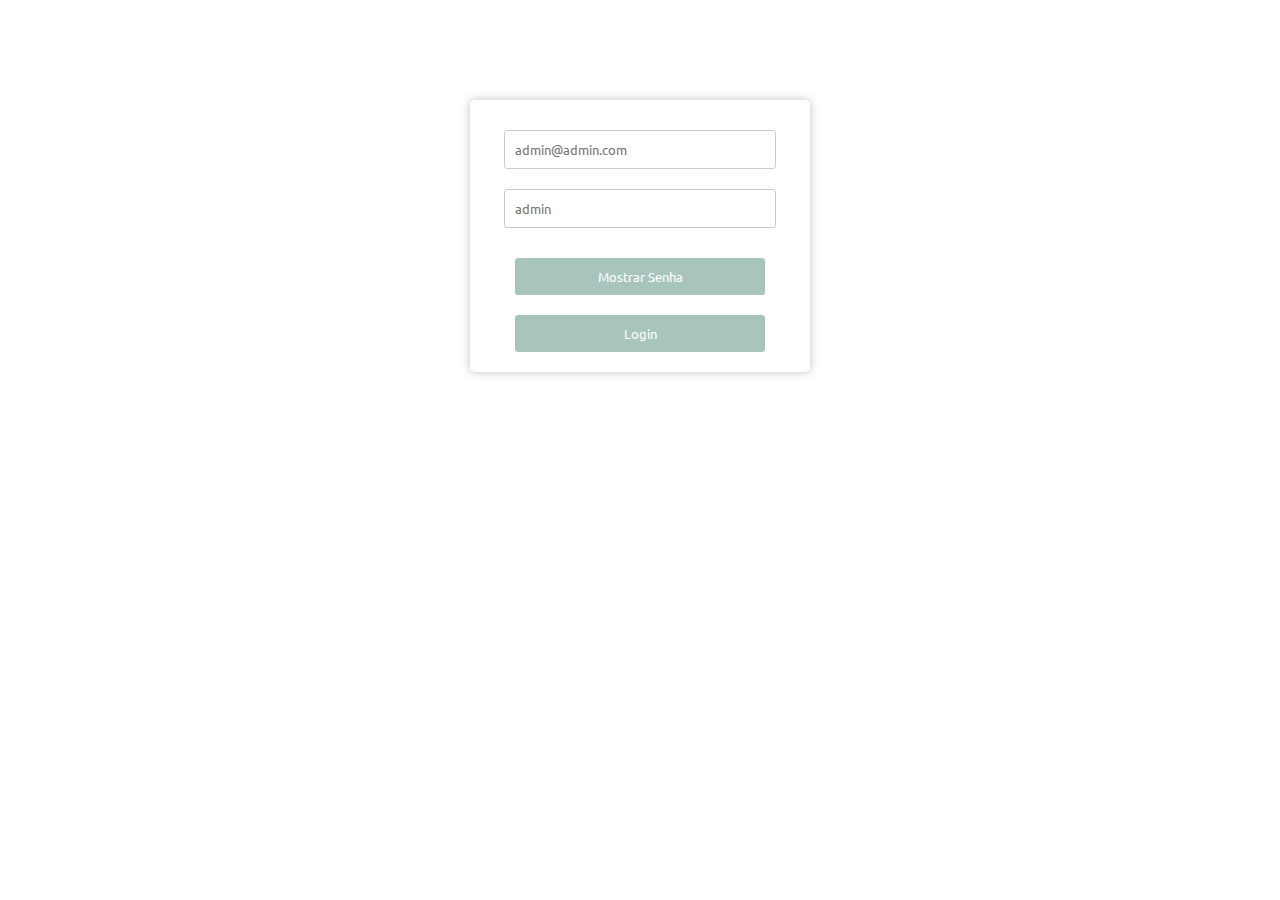
<file: paginas/index.html>
<!DOCTYPE html>
<html lang="pt-br">

<head>
    <meta charset="UTF-8">
    <meta name="viewport" content="width=device-width, initial-scale=1.0">
    <title>Login</title>
    <link rel="stylesheet" href="../style.css">
</head>

<body>

    <div class="container-login">
        <div class="login-box">
            <div id="login-form">
                <input type="text" id="email" placeholder="admin@admin.com" required><br>
                <input type="password" id="password" placeholder="admin" required><br>
                <button onclick="mostrarOcultarSenha()">Mostrar Senha</button>
                <button id="botaoLogin">Login</button>
            </div>
        </div>
    </div>

    <script src="../script.js"></script>
</body>
<script>
    function mostrarOcultarSenha() {
        var senhaInput = document.getElementById("password");

        if (senhaInput.type === "password") {
            senhaInput.type = "text";
        } else {
            senhaInput.type = "password";
        }
    }
</script>

</html>
</file>
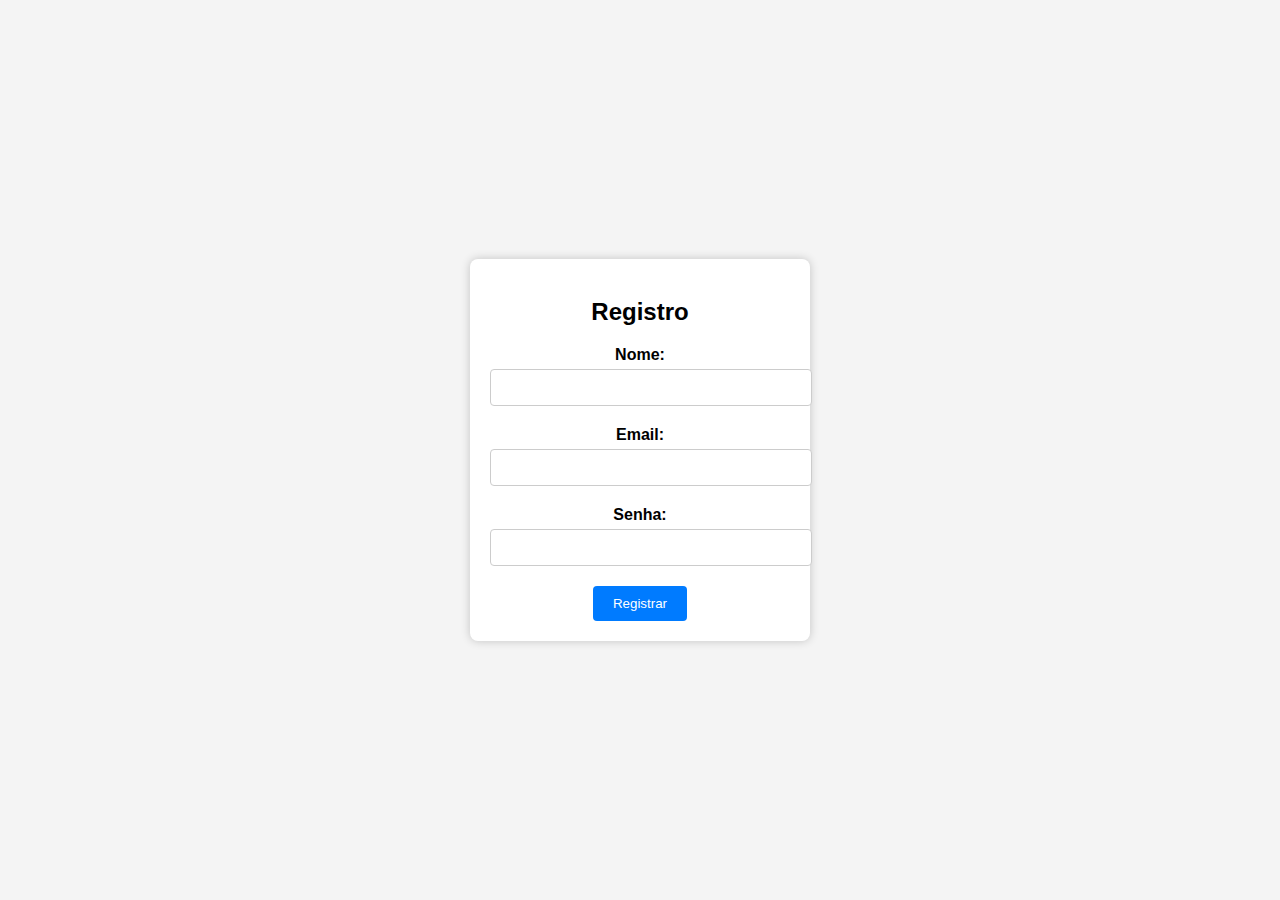
<file: cadastro usuario.html>
<!DOCTYPE html>
<html lang="en">
<head>
    <meta charset="UTF-8">
    <meta name="viewport" content="width=device-width, initial-scale=1.0">
    <title>Registro</title>
    <style>
        body {
            font-family: Arial, sans-serif;
            background-color: #f4f4f4;
            margin: 0;
            padding: 0;
            display: flex;
            justify-content: center;
            align-items: center;
            height: 100vh;
        }

        .registration-form {
            background-color: #ffffff;
            border-radius: 8px;
            box-shadow: 0px 0px 10px rgba(0, 0, 0, 0.2);
            padding: 20px;
            width: 300px;
            text-align: center;
        }

        .registration-form h2 {
            margin-bottom: 20px;
        }

        .input-group {
            margin-bottom: 20px;
        }

        .input-group label {
            display: block;
            margin-bottom: 5px;
            font-weight: bold;
        }

        .input-group input {
            width: 100%;
            padding: 10px;
            border: 1px solid #ccc;
            border-radius: 4px;
        }

        .btn-submit {
            background-color: #007bff;
            color: #fff;
            border: none;
            padding: 10px 20px;
            border-radius: 4px;
            cursor: pointer;
        }

        .btn-submit:hover {
            background-color: #0056b3;
        }
    </style>
</head>
<body>
    <div class="registration-form">
        <h2>Registro</h2>
        <form id="registration-form">
            <div class="input-group">
                <label for="name">Nome:</label>
                <input type="text" id="name" name="name" required>
            </div>
            <div class="input-group">
                <label for="email">Email:</label>
                <input type="email" id="email" name="email" required>
            </div>
            <div class="input-group">
                <label for="password">Senha:</label>
                <input type="password" id="password" name="password" required>
            </div>
            <button type="submit" class="btn-submit">Registrar</button>
        </form>
    </div>

    <script>
        document.getElementById('registration-form').addEventListener('submit', function(e) {
            e.preventDefault();

            const name = document.getElementById('name').value;
            const email = document.getElementById('email').value;
            const password = document.getElementById('password').value;

            // Criar um objeto com os dados para enviar como JSON
            const formData = {
                name: name,
                email: email,
                password: password
            };

            // Enviar a solicitação POST para o servidor
            fetch('http://localhost:8090/api/v1/auth/subscribe', {
                method: 'POST',
                headers: {
                    'Content-Type': 'application/json'
                },
                body: JSON.stringify(formData)
            })
            .then(response => response.json())
            .then(data => {
                // Processar a resposta do servidor (se necessário)
                console.log(data);
                alert('Registro bem-sucedido!');
            })
            .catch(error => {
                console.error('Erro ao enviar a solicitação:', error);
                alert('Erro ao registrar. Tente novamente mais tarde.');
            });
        });
    </script>
</body>
</html>
</file>
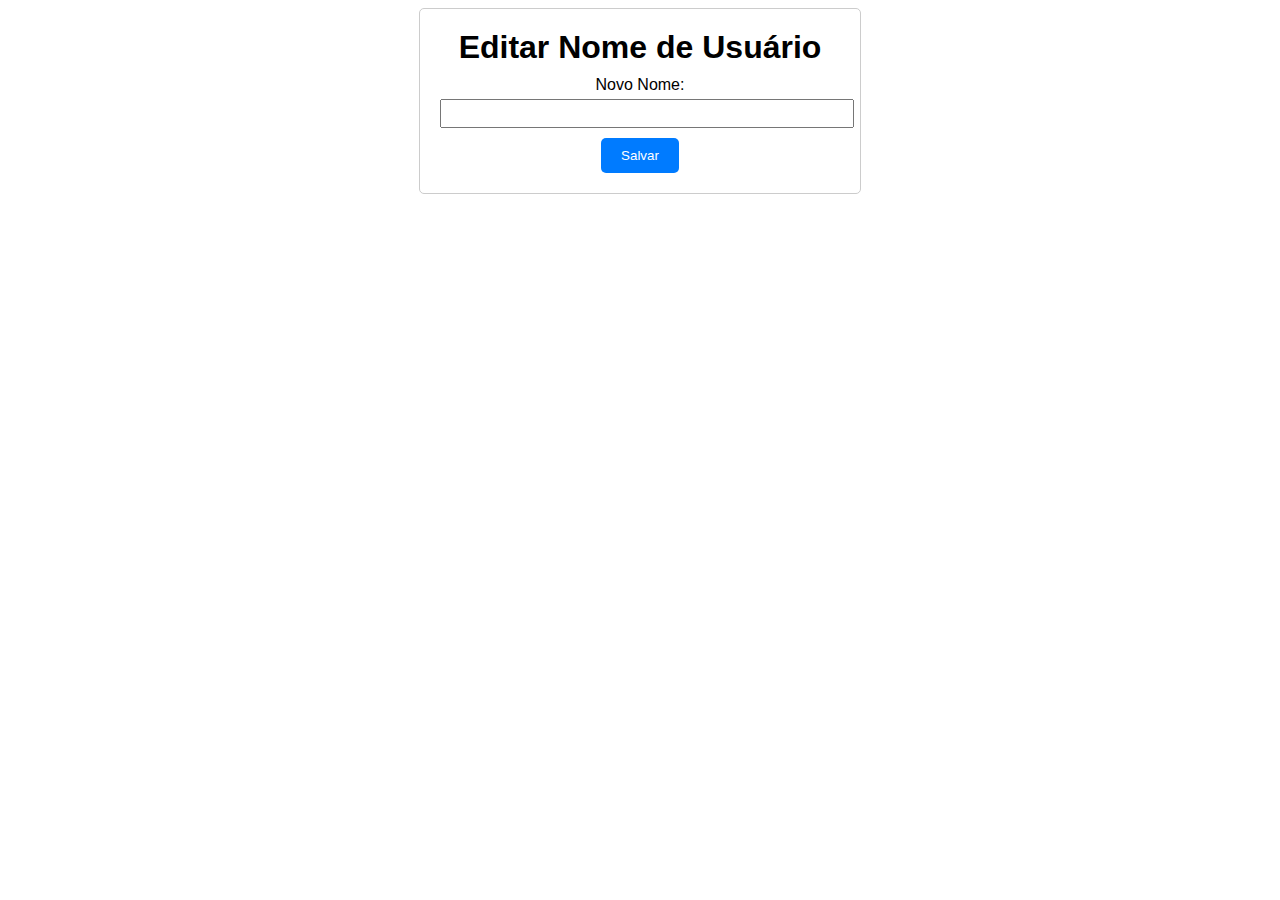
<file: paginas/atualizar_nome.html>
<!DOCTYPE html>
<html>
<head>
  <style>
    body {
      font-family: Arial, sans-serif;
    }

    .container {
      max-width: 400px;
      margin: 0 auto;
      padding: 20px;
      border: 1px solid #ccc;
      border-radius: 5px;
      text-align: center;
    }

    h1 {
      margin: 0;
    }

    label {
      display: block;
      margin-top: 10px;
    }

    input {
      width: 100%;
      padding: 5px;
      margin-top: 5px;
    }

    button {
      background-color: #007bff;
      color: #fff;
      border: none;
      padding: 10px 20px;
      margin-top: 10px;
      border-radius: 5px;
      cursor: pointer;
    }

    button:hover {
      background-color: #0056b3;
    }
  </style>
</head>
<body>
  <div class="container">
    <h1>Editar Nome de Usuário</h1>
    <form id="edit-form">
      <label for="name">Novo Nome:</label>
      <input type="text" id="name" name="name">
      <button type="submit">Salvar</button>
    </form>
  </div>
  <script>
    document.addEventListener("DOMContentLoaded", function() {
      const editForm = document.getElementById("edit-form");
      editForm.addEventListener("submit", function(e) {
        e.preventDefault();
        const name = document.getElementById("name").value;

        // Obtenha o token do Local Storage
        const token = localStorage.getItem("token");

        // Obtenha o ID do usuário do JWT (assumindo que o token é um JWT)
        const jwtPayload = JSON.parse(atob(token.split(".")[1]));
        const userId = jwtPayload.sub;

        // Construa o corpo da solicitação
        const requestBody = JSON.stringify({ name });

        // Faça uma solicitação para a API
        fetch(`http://localhost:2595/users/${userId}`, {
          method: "PATCH",
          headers: {
            "Authorization": `Bearer ${token}`,
            "Content-Type": "application/json",
          },
          body: requestBody,
        })
        .then(response => {
          if (response.ok) {
            // Exiba um alerta de sucesso
            alert("Nome alterado com sucesso!");
          } else {
            console.error("Erro ao atualizar o nome.");
          }
        })
        .catch(error => {
          console.error("Erro na solicitação:", error);
        });
      });
    });
  </script>
</body>
</html>
</file>
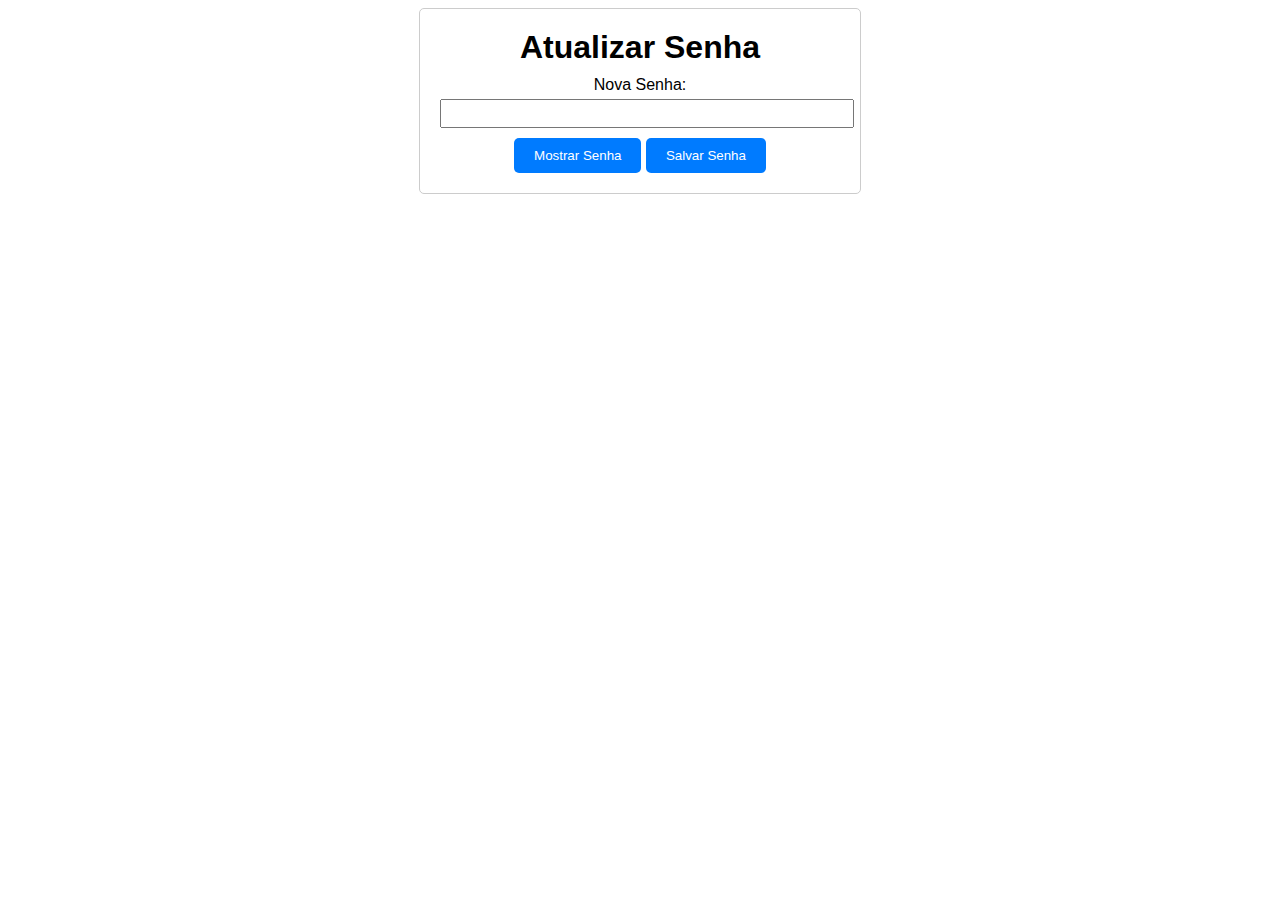
<file: paginas/atualizar_senha.html>
<!DOCTYPE html>
<html>
<head>
  <style>
    body {
      font-family: Arial, sans-serif;
    }

    .container {
      max-width: 400px;
      margin: 0 auto;
      padding: 20px;
      border: 1px solid #ccc;
      border-radius: 5px;
      text-align: center;
    }

    h1 {
      margin: 0;
    }

    label {
      display: block;
      margin-top: 10px;
    }

    input {
      width: 100%;
      padding: 5px;
      margin-top: 5px;
    }

    button {
      background-color: #007bff;
      color: #fff;
      border: none;
      padding: 10px 20px;
      margin-top: 10px;
      border-radius: 5px;
      cursor: pointer;
    }

    button:hover {
      background-color: #0056b3;
    }
  </style>
</head>
<body>
  <div class="container">
    <h1>Atualizar Senha</h1>
    <form id="password-form">
      <label for="newPassword">Nova Senha:</label>
      <input type="password" id="newPassword" name="newPassword">
      <button type="button" onclick="mostrarOcultarSenha()">Mostrar Senha</button>
      <button type="submit">Salvar Senha</button>
    </form>
  </div>
  <script>
document.addEventListener("DOMContentLoaded", function() {
      const passwordForm = document.getElementById("password-form");
      passwordForm.addEventListener("submit", function(e) {
        e.preventDefault();
        const newPassword = document.getElementById("newPassword").value;

        // Obtenha o token do Local Storage
        const token = localStorage.getItem("token");

        // Obtenha o ID do usuário do JWT (assumindo que o token é um JWT)
        const jwtPayload = JSON.parse(atob(token.split(".")[1]));
        const userId = jwtPayload.sub;

        // Construa o corpo da solicitação
        const requestBody = JSON.stringify({ password: newPassword });

        // Faça uma solicitação para a API
        fetch(`http://localhost:2595/users/${userId}`, {
          method: "PATCH",
          headers: {
            "Authorization": `Bearer ${token}`,
            "Content-Type": "application/json",
          },
          body: requestBody,
        })
        .then(response => {
          if (response.ok) {
            // Exiba um alerta de sucesso
            alert("Senha atualizada com sucesso!");
            // Redireciona para a página "outrapagina.html"
            window.location.href = "musica_listar.html";

          } else {
            console.error("Erro ao atualizar a senha.");
          }
        })
        .catch(error => {
          console.error("Erro na solicitação:", error);
        });
      });
    });

    function mostrarOcultarSenha() {
        var senhaInput = document.getElementById("newPassword");

        if (senhaInput.type === "password") {
            senhaInput.type = "text";
        } else {
            senhaInput.type = "password";
        }
    }
  </script>
</body>
</html>
</file>
<file: style.css>
@import url('https://fonts.googleapis.com/css2?family=Ubuntu&display=swap');

* {
    margin: 0;
    padding: 0;
    font-family: 'Ubuntu', sans-serif;
    user-select: none;
}

body {
    overflow-x: hidden;
    background-color: #fff;
}

header {
    background-color: #a7c5bd;
    color: #fff;
    text-align: right;
    padding: 15px 0;
    position: relative;
    display: grid;
    place-items: end;
}

#userIcon {
    font-size: 24px;
    cursor: pointer;
    background-color: #fff;
    border-radius: 50px;
    width: 45px;
    height: 45px;
    color: #524656;
    display: grid;
    place-items: center;
    transition: transform ease .2s;
    margin-right: 20px;
}

#userIcon:hover {
    transform: scale(1.05);
}

#optionsList {
    display: none;
    position: absolute;
    background-color: black;
    right: 20px;
    top: 62px;
    z-index: 1;
    list-style: none;
    padding: 0;
    margin: 0;
    text-align: left;
    border-radius: 5px;
    border: 3px solid black;
}

#optionsList li {
    padding: 10px;
}

header a,
header a:visited {
    cursor: pointer;
    color: white;
    text-decoration: none;
    margin: 10px 0;
    margin-right: 20px;
    transition: ease .2s;
}

header a:hover {
    color: #a7c5bd;
}


/* /////////////// */
/* PAGINA DE LOGIN */
/* /////////////// */
.container-login {
    text-align: center;
    margin-top: 100px;
}

.container-login .login-box {
    width: 300px;
    margin: 0 auto;
    padding: 20px;
    border-radius: 5px;
    box-shadow: 0 0 10px rgba(0, 0, 0, 0.25);
}

#login-form input[type="text"],
#login-form input[type="password"] {
    width: 250px;
    padding: 10px;
    margin: 10px 0;
    border: 1px solid #ccc;
    border-radius: 3px;
    text-decoration: none;
    outline: none;
}

#login-form button {
    width: 250px;
    margin-top: 20px;
    padding: 10px;
    background-color: #a7c5bd;
    color: #fff;
    border: none;
    border-radius: 3px;
    cursor: pointer;
    transition: transform .2s ease-in-out;
}

#login-form button:hover {
    transform: scale(1.1);
}



/* ///////////////// */
/* PAGINA DE MÚSICAS */
/* ///////////////// */
#searchMsc {
    display: flex;
    justify-content: center;
    margin: 60px;
}

#searchMsc #addMusic {
    display: grid;
    place-items: center;
    width: 60px;
    background-color: #ececec;
    border-radius: 20px;
    border: 1px solid #ccc;
    color: #333;
    margin: 0 20px;
    cursor: pointer;
    transition: transform .2s ease-in-out;
}

#searchMsc #addMusic:hover {
    transform: scale(1.05);
}

#searchMsc input[type="text"] {
    width: 60%;
    height: 40px;
    background-color: #ececec;
    border-radius: 20px;
    border: 1px solid #ccc;
    color: #333;
    padding-left: 10px;
    outline: none;
    font-size: 16px;
    text-align: center;
    transition: background-color .2s ease;
    &:focus { background-color: #fff; }
}

.container-musicas {
    margin: 0 auto;
    padding: 0 200px;
}

.container-musicas #music-list{
    display: flex;
    align-items: center;
    justify-content: center;
    flex-wrap: wrap;
}

.container-musicas .div-musica {
    background-color: #ececec;
    width: 200px;
    min-height: 200px;
    margin: 20px;
    border-radius: 5px;
    box-shadow: 0 0 10px rgba(0, 0, 0, 0.25);
    transition: transform .2s ease-in-out;
}

.container-musicas .div-musica:hover {
    transform: scale(1.05);
    cursor: pointer;
}

.container-musicas .div-musica * {
    padding: 5px 10px;
}

.container-musicas .div-musica h3 {
    text-align: center;
}

.container-musicas .div-musica h3{
    border-top-left-radius: 5px;
    border-top-right-radius: 5px;
    background-color: #a7c5bd;
    color: #fff;
}

.div-musica-alinhar {
    margin: 0 auto;
}



/* ///////////////////// */
/* PAGINA EDITAR MÚSICAS */
/* ///////////////////// */
#musicInfo {
    max-width: 500px;
    margin: 0 auto;
    position: relative;
}

.music-container #msc-info {
    display: flex;
    flex-direction: column;
    padding: 20px;
    border-radius: 7px;
    box-shadow: 0 0 10px rgba(0, 0, 0, 0.25);
}

.music-container h1 {
    margin-top: 30px;
    margin-bottom: 30px;
    text-align: center;
}

.music-container input[type=text] {
    border: 1px solid #ccc;
    border-radius: 5px;
    text-decoration: none;
    outline-color: #424242;
    margin-bottom: 20px;
    height: 30px;
    font-size: 16px;
    padding-left: 10px;
}

.music-container input[type=checkbox] {
    margin: 0 5px;
}

.music-container .checkboxs {
    margin-bottom: 10px;
}

.music-container input:disabled {
    background-color: rgba(58, 58, 58, 0.158)
}

.music-container .div-btns {
    display: flex;
    justify-content: center;
    align-items: center;
}

.music-container .div-btns button {
    padding: 10px;
    margin: 20px;
    background-color: #524656;
    color: #fff;
    border: none;
    border-radius: 5px;
    cursor: pointer;
    transition: ease-in-out .2s;
    width: 45%;
}

.music-container .div-btns button:first-child {
    background-color: red;
}

.music-container .div-btns button:hover {
    transform: scale(1.05);
}

.music-container .div-btns #btnAddMsc,
.music-container .div-btns #btnEditarUser,
.music-container .div-btns #btnAddUser {
    background-color: #009970;
    color: #fff;
}

#musicInfo #btnVoltar,
#musicInfo #btnVoltarUser {
    color: #524656;
    position: fixed;
    font-size: 30px;
    top: 30%;
    left: 30%;
    cursor: pointer;
    transition: transform .2s ease;
}

#musicInfo #btnVoltar:hover {
    transform: scale(1.1);
}



/* ////////////////////// */
/* PAGINA LISTAR USUARIOS */
/* ////////////////////// */
#container-user {
    width: 30%;
    margin: 0 auto;
    display: flex;
    flex-direction: column;
}

.div-users {
    margin-top: 15px;
    border-radius: 5px;
    background-color: #fff;;
    box-shadow: 0 0 10px rgba(0, 0, 0, 0.25);
}

.div-users h1 {
    font-size: 18px;
    background-color: #424242;
    color: #fff;
    text-align: center;
    padding: 3px;
    border-top-left-radius: 5px;
    border-top-right-radius: 5px;
}

.div-users p {
    padding: 5px;
}

.div-users2 {
    display: flex;
    flex-direction: row-reverse;
}

.div-users2 a {
    padding: 5px 10px;
    transition: transform .2s ease;
}

.div-users2 a:last-child {
    color: red;
}

.div-users2 a:hover {
    transform: scale(1.05);
    cursor: pointer;
}

#addUser {
    display: grid;
    place-items: center;
    width: 60px;
    background-color: #ececec;
    border-radius: 20px;
    border: 1px solid #ccc;
    color: #333;
    margin: 0 auto;
    margin-top: 30px;
    cursor: pointer;
    height: 40px;
    transition: transform .2s ease-in-out;
}

#addUser:hover {
    transform: scale(1.05);
}
</file>
